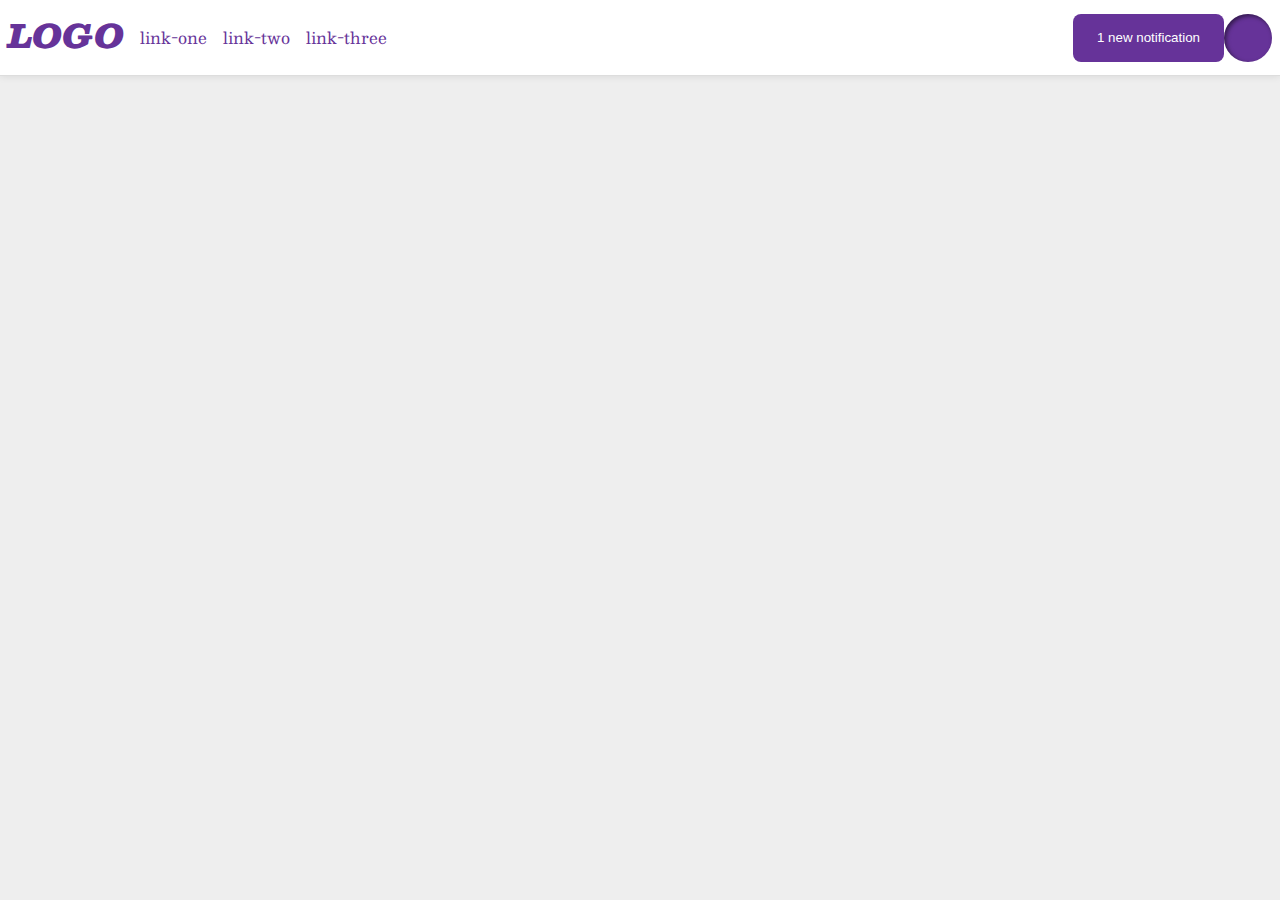
<file: foundations/flex/03-flex-header-2/index.html>
<!DOCTYPE html>
<html lang="en">
  <head>
    <meta charset="UTF-8">
    <meta http-equiv="X-UA-Compatible" content="IE=edge">
    <meta name="viewport" content="width=device-width, initial-scale=1.0">
    <title>Flex Header 2</title>
    <link rel="stylesheet" href="style.css">
  </head>
  <body>
    <div class="header">
      <div class="left-section">
        <div class="logo">
          LOGO
        </div>
        <ul class="links">
        <li><a href="https://google.com">link-one</a></li>
        <li><a href="https://google.com">link-two</a></li>
        <li><a href="https://google.com">link-three</a></li>
        </ul>
      </div>
      <div class="right-section">
        <button class="notifications">
          1 new notification
        </button>
        <div class="profile-image"></div>
      </div>
    </div>
  </body>
</html>
</file>
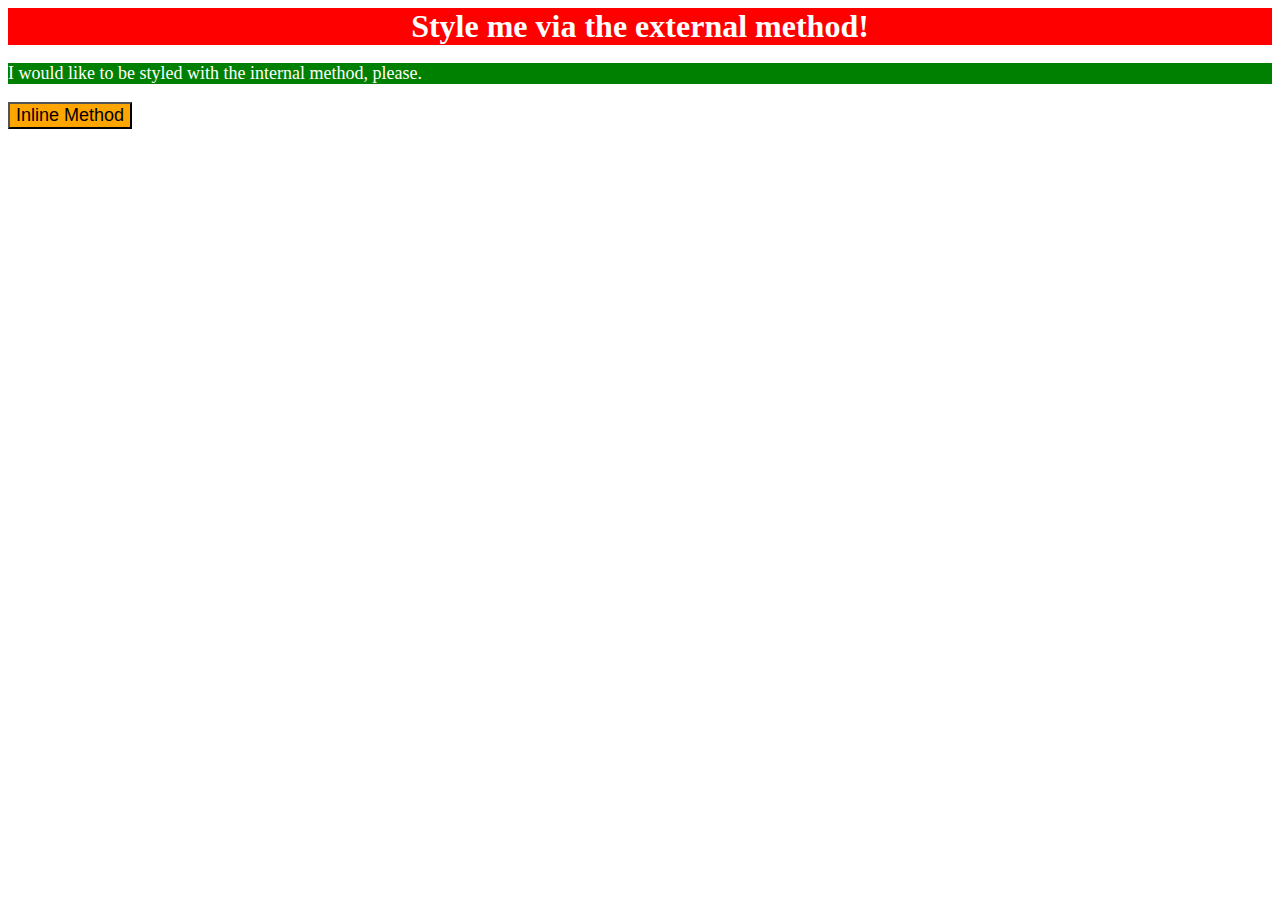
<file: foundations/intro-to-css/01-css-methods/index.html>
<!DOCTYPE html>
<html lang="en">
  <head>
    <meta charset="UTF-8">
    <meta http-equiv="X-UA-Compatible" content="IE=edge">
    <meta name="viewport" content="width=device-width, initial-scale=1.0">
    <title>Methods for Adding CSS</title>
    <link rel="Stylesheet" href="./style.css">
    <style>
      p {
        background-color: green;
        color: white;
        font-size:18px;
      }
    </style>
  </head>
  <body>
    <div>Style me via the external method!</div>
    <p>I would like to be styled with the internal method, please.</p>
    <button style="background-color:orange; font-size:18px;">Inline Method</button>
  </body>
</html>
</file>
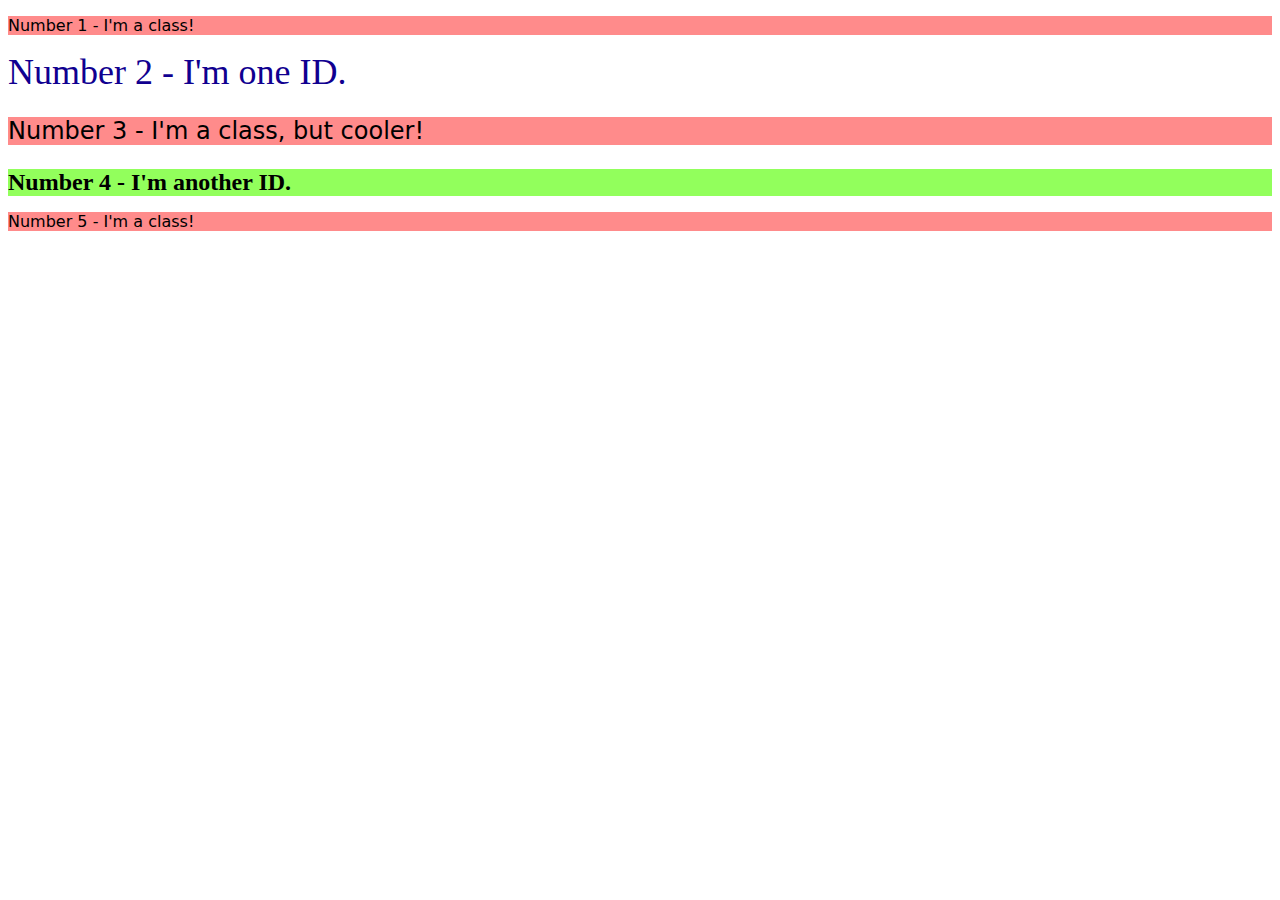
<file: foundations/intro-to-css/02-class-id-selectors/index.html>
<!DOCTYPE html>
<html lang="en">
  <head>
    <meta charset="UTF-8">
    <meta http-equiv="X-UA-Compatible" content="IE=edge">
    <meta name="viewport" content="width=device-width, initial-scale=1.0">
    <title>Class and ID Selectors</title>
    <link rel="stylesheet" href="style.css">
  </head>
  <body>
    <p class="oddnumbers">Number 1 - I'm a class!</p>
    <div ID="secondelement">Number 2 - I'm one ID.</div>
    <p class="oddnumbers thirdelement">Number 3 - I'm a class, but cooler!</p>
    <div id="fourthelement" class="thirdelement">Number 4 - I'm another ID.</div>
    <p class="oddnumbers">Number 5 - I'm a class!</p>
  </body>
</html>
</file>
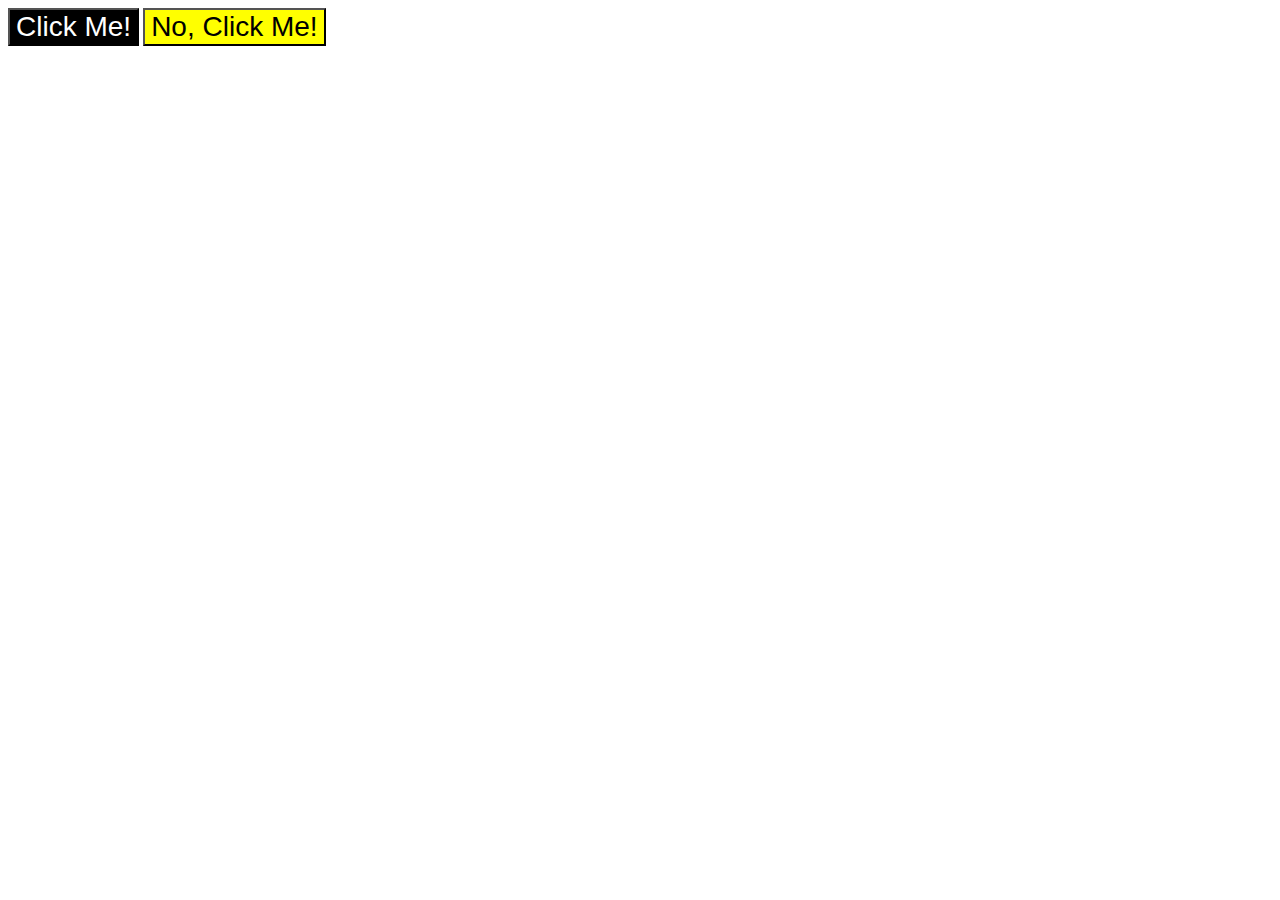
<file: foundations/intro-to-css/03-grouping-selectors/index.html>
<!DOCTYPE html>
<html lang="en">
  <head>
    <meta charset="UTF-8">
    <meta http-equiv="X-UA-Compatible" content="IE=edge">
    <meta name="viewport" content="width=device-width, initial-scale=1.0">
    <title>Grouping Selectors</title>
    <link rel="stylesheet" href="style.css">
  </head>
  <body>
    <button class="black">Click Me!</button>
    <button class="yellow">No, Click Me!</button>
  </body>
</html>
</file>
<file: foundations/flex/03-flex-header-2/style.css>
/* this is some magical font-importing.  
you'll learn about it later. */
@import url('https://fonts.googleapis.com/css2?family=Besley:ital,wght@0,400;1,900&display=swap');

body {
  margin: 0;
  background: #eee;
  font-family: Besley, serif;
}

.header {
  background: white;
  border-bottom: 1px solid #ddd;
  box-shadow: 0 0 8px rgba(0,0,0,.1);
  display: flex;
  padding: 8px;
  align-items: center;
  justify-content: space-between;
}

.profile-image {
  background: rebeccapurple;
  box-shadow: inset 2px 2px 4px rgba(0,0,0,.5);
  border-radius: 50%;
  width: 48px;
  height: 48px;
}

.logo {
  color: rebeccapurple;
  font-size: 32px;
  font-weight: 900;
  font-style: italic;
}

button {
  border: none;
  border-radius: 8px;
  background: rebeccapurple;
  color: white;
  padding: 8px 24px;
}

a {
  /* this removes the line under our links */
  text-decoration: none;
  color: rebeccapurple;
}

ul {
  list-style-type: none;
  display: flex;
  gap: 16px;
  margin-left: 16px;
  margin-right: 16px;
  padding: 0px;
}

.right-section {
  display: flex;
}

.left-section {
  display: flex;
}
</file>
<file: foundations/intro-to-css/01-css-methods/style.css>
div {
    color: white;
    background-color: red;
    font-size:32px;
    text-align:center;
    font-weight:bold;
}
</file>
<file: foundations/intro-to-css/02-class-id-selectors/style.css>
/* All odd numebred elements */
.oddnumbers {
    background-color: rgb(255, 139, 139) ;
    font-family: Verdana, DejaVu Sans, sans-serif;
}

.thirdelement {
    font-size:24px;
}

#secondelement {
    color: rgb(16, 0, 144);
    font-size:36px;
}

#fourthelement {
    background-color: rgb(146, 255, 92);
    font-weight: bold;
}
</file>
<file: foundations/intro-to-css/03-grouping-selectors/style.css>
.black, 
.yellow {
    font-size: 28px;
    font-family: 'Helvetica', 'Times New Roman', 'sans-serif';
}

.black {
    background-color: black;
    color: white;
}

.yellow {
    background-color: yellow;
}
</file>
